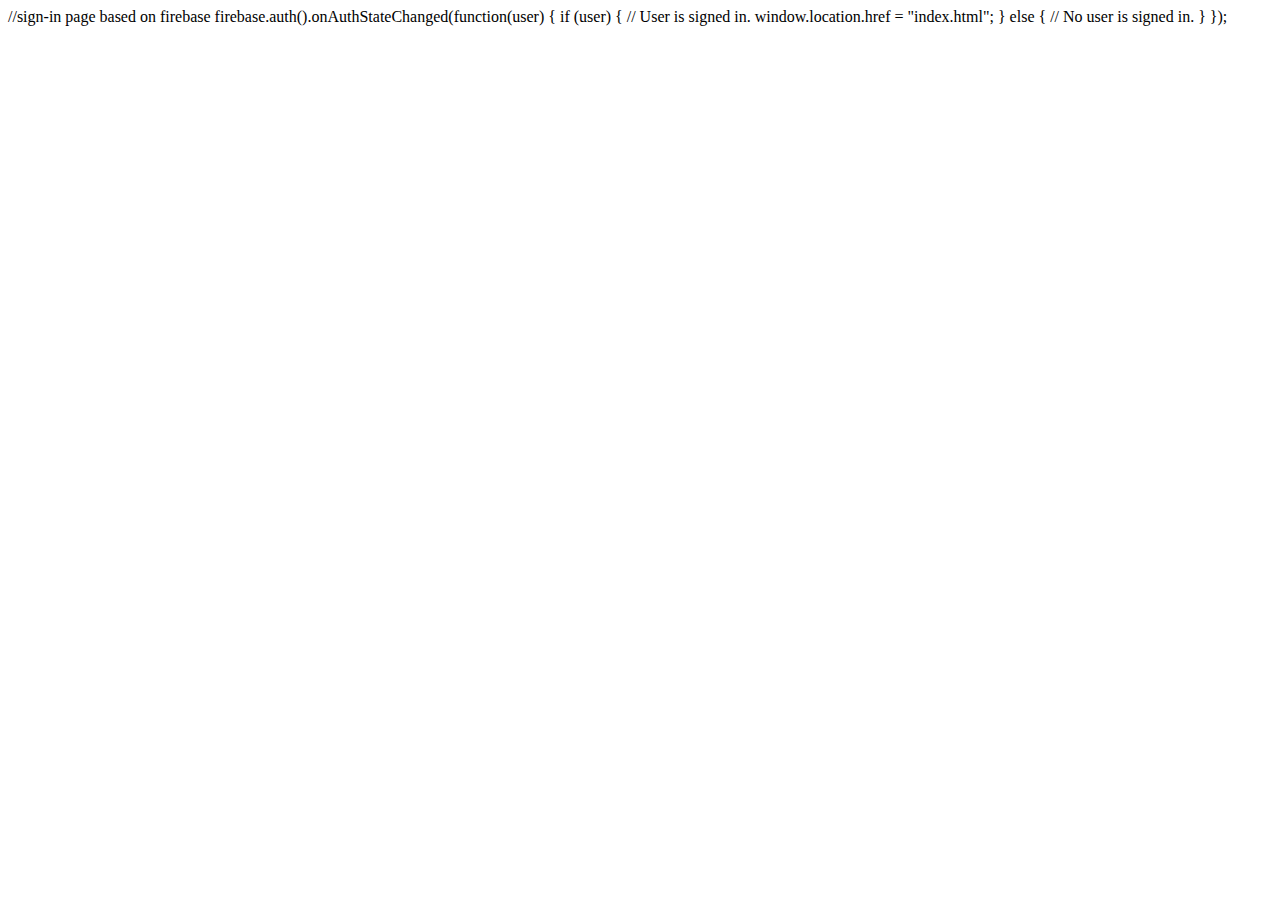
<file: web/test.html>
//sign-in page based on firebase
<html>
    firebase.auth().onAuthStateChanged(function(user) {
        if (user) {
            // User is signed in.
            window.location.href = "index.html";
        } else {
            // No user is signed in.
        }
    });
</html>
</file>
